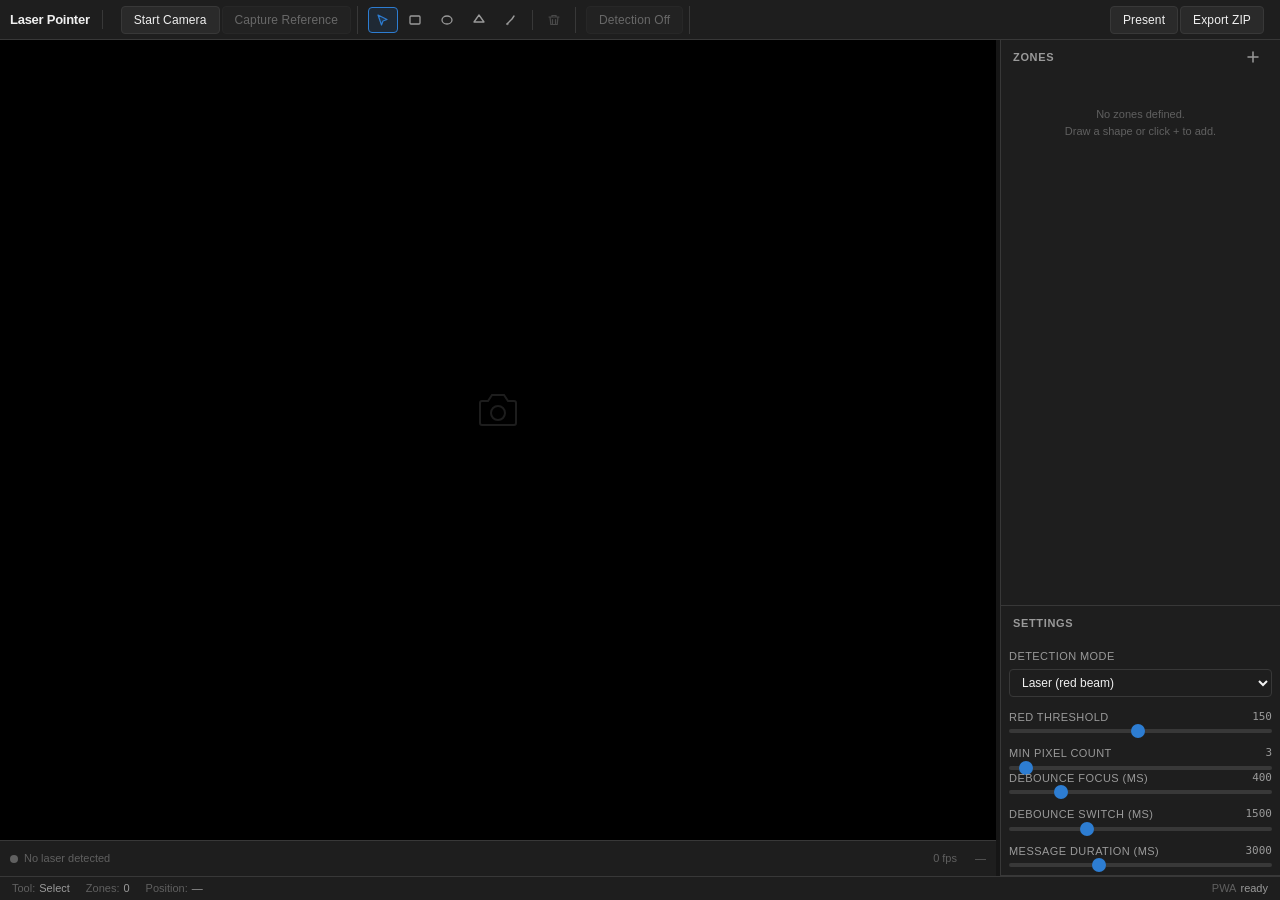
<file: index.html>
<!DOCTYPE html>
<html lang="en">
<head>
  <meta charset="UTF-8">
  <meta name="viewport" content="width=device-width, initial-scale=1.0">
  <meta name="theme-color" content="#161616">
  <title>Laser Pointer</title>
  <link rel="manifest" href="manifest.json">
  <link rel="stylesheet" href="styles.css">
  <link rel="icon" type="image/png" href="icons/icon-192.png">
</head>
<body>

  <!-- ── Toolbar ── -->
  <header class="toolbar" id="main-toolbar">
    <span class="app-logo">Laser Pointer</span>

    <div class="toolbar-group">
      <button id="btn-camera" data-tooltip="Start webcam">Start Camera</button>
      <button id="btn-capture-ref" disabled data-tooltip="Capture reference frame for background subtraction">Capture Reference</button>
    </div>

    <div class="toolbar-group">
      <button class="icon-btn active" id="tool-select" data-tool="select" data-tooltip="Select / Move">
        <svg width="14" height="14" viewBox="0 0 14 14" fill="none"><path d="M2 2l9 4.5-4 1.5-1.5 4z" stroke="currentColor" stroke-width="1.2" stroke-linejoin="round" fill="currentColor" fill-opacity=".15"/></svg>
      </button>
      <button class="icon-btn" id="tool-rect" data-tool="rect" data-tooltip="Rectangle zone">
        <svg width="14" height="14" viewBox="0 0 14 14" fill="none"><rect x="2" y="3" width="10" height="8" rx="1" stroke="currentColor" stroke-width="1.3"/></svg>
      </button>
      <button class="icon-btn" id="tool-ellipse" data-tool="ellipse" data-tooltip="Ellipse zone">
        <svg width="14" height="14" viewBox="0 0 14 14" fill="none"><ellipse cx="7" cy="7" rx="5" ry="4" stroke="currentColor" stroke-width="1.3"/></svg>
      </button>
      <button class="icon-btn" id="tool-polygon" data-tool="polygon" data-tooltip="Polygon zone (double-click to close)">
        <svg width="14" height="14" viewBox="0 0 14 14" fill="none"><polygon points="7,2 12,9 2,9" stroke="currentColor" stroke-width="1.3" fill="none" stroke-linejoin="round"/></svg>
      </button>
      <button class="icon-btn" id="tool-brush" data-tool="brush" data-tooltip="Freehand brush zone">
        <svg width="14" height="14" viewBox="0 0 14 14" fill="none"><path d="M3 11c1-1 3-3 5-5M8 6l2-3" stroke="currentColor" stroke-width="1.4" stroke-linecap="round"/><circle cx="3.5" cy="11" r="1.2" fill="currentColor" opacity=".6"/></svg>
      </button>
      <div class="divider"></div>
      <button class="icon-btn" id="btn-delete-zone" data-tooltip="Delete selected zone" disabled>
        <svg width="14" height="14" viewBox="0 0 14 14" fill="none"><path d="M2 4h10M5 4V2.5h4V4M5.5 6.5v4M8.5 6.5v4M3 4l.8 7.5h6.4L11 4" stroke="currentColor" stroke-width="1.2" stroke-linecap="round"/></svg>
      </button>
    </div>

    <div class="toolbar-group">
      <button id="btn-detect" disabled data-tooltip="Toggle laser detection">Detection Off</button>
    </div>

    <div class="toolbar-group" style="margin-left:auto; border-right:none;">
      <button id="btn-present" data-tooltip="Open presenter view">Present</button>
      <button id="btn-export" data-tooltip="Export to ZIP">Export ZIP</button>
    </div>
  </header>

  <!-- ── Workspace ── -->
  <main class="workspace">

    <!-- Webcam panel -->
    <div class="webcam-panel" id="webcam-panel">
      <div class="video-wrapper" id="video-wrapper">
        <video id="video-el" autoplay muted playsinline></video>
        <canvas id="overlay-canvas"></canvas>
        <canvas id="laser-canvas"></canvas>
        <div class="no-camera-placeholder" id="no-camera">
          <svg width="48" height="48" viewBox="0 0 48 48" fill="none">
            <path d="M8 14h6l4-6h12l4 6h6a2 2 0 012 2v20a2 2 0 01-2 2H8a2 2 0 01-2-2V16a2 2 0 012-2z" stroke="currentColor" stroke-width="2"/>
            <circle cx="24" cy="26" r="7" stroke="currentColor" stroke-width="2"/>
          </svg>
          <span>No camera active</span>
          <small>Click "Start Camera" to begin</small>
        </div>
        <div class="polygon-hint hidden" id="polygon-hint">Click to add points — double-click to close polygon</div>
        <div class="active-zone-label hidden" id="active-zone-label"></div>
      </div>

      <div class="video-toolbar">
        <div class="detection-dot" id="detection-dot"></div>
        <span id="status-detection" style="color:var(--text-muted);font-size:11px;">No laser detected</span>
        <span style="margin-left:auto; color:var(--text-muted); font-size:11px;" id="status-fps">0 fps</span>
        <span style="margin-left:12px; color:var(--text-muted); font-size:11px;" id="status-zone">—</span>
      </div>
    </div>

    <div class="resizer" id="panel-resizer"></div>

    <!-- Side panel -->
    <div class="side-panel" id="side-panel">

      <!-- Zones section -->
      <div class="panel-section zones-panel" style="flex:1;min-height:0;">
        <div class="panel-header">
          <span class="panel-header-title">Zones</span>
          <button class="icon-btn" id="btn-add-zone" data-tooltip="Add new zone">
            <svg width="14" height="14" viewBox="0 0 14 14" fill="none"><path d="M7 2v10M2 7h10" stroke="currentColor" stroke-width="1.5" stroke-linecap="round"/></svg>
          </button>
        </div>
        <div class="panel-body" id="zones-list"></div>
      </div>

      <!-- Zone editor section (shown when zone selected) -->
      <div class="panel-section" id="zone-editor-section" style="display:none;">
        <div class="panel-header">
          <span class="panel-header-title">Zone Properties</span>
        </div>
        <div class="panel-body" style="display:flex;flex-direction:column;gap:10px;">
          <div class="field-row">
            <label for="input-zone-name">Name</label>
            <input type="text" id="input-zone-name" placeholder="Zone name">
          </div>
          <div class="field-row">
            <label for="input-zone-url">URL</label>
            <input type="url" id="input-zone-url" placeholder="https://example.com">
            <div class="url-feedback" id="zone-url-feedback"></div>
          </div>
          <div class="field-row">
            <label>Color</label>
            <div class="color-swatches" id="color-swatches"></div>
          </div>
          <div style="display:flex;gap:6px;margin-top:4px;">
            <button id="btn-apply-zone" class="primary" style="flex:1;">Apply</button>
          </div>
        </div>
      </div>

      <!-- Settings section -->
      <div class="panel-section settings-panel">
        <div class="panel-header">
          <span class="panel-header-title">Settings</span>
        </div>
        <div class="panel-body">

          <div class="setting-row">
            <div class="setting-label-row">
              <label>Detection Mode</label>
            </div>
            <select id="select-detection-mode">
              <option value="laser">Laser (red beam)</option>
              <option value="finger">Finger (hand tracking)</option>
            </select>
          </div>

          <div class="setting-row" id="setting-hand-side" style="display:none;">
            <div class="setting-label-row">
              <label>Hand Side</label>
            </div>
            <select id="select-hand-side">
              <option value="right">Right hand</option>
              <option value="left">Left hand</option>
            </select>
          </div>

          <div id="laser-settings">
            <div class="setting-row">
              <div class="setting-label-row">
                <label>Red Threshold</label>
                <span class="setting-value" id="val-red-threshold">150</span>
              </div>
              <input type="range" id="slider-red-threshold" min="50" max="254" value="150">
            </div>

            <div class="setting-row">
              <div class="setting-label-row">
                <label>Min Pixel Count</label>
                <span class="setting-value" id="val-min-pixels">3</span>
              </div>
              <input type="range" id="slider-min-pixels" min="1" max="50" value="3">
            </div>
          </div>

          <div class="setting-row">
            <div class="setting-label-row">
              <label>Debounce Focus (ms)</label>
              <span class="setting-value" id="val-debounce-focus">400</span>
            </div>
            <input type="range" id="slider-debounce-focus" min="50" max="2000" step="50" value="400">
          </div>

          <div class="setting-row">
            <div class="setting-label-row">
              <label>Debounce Switch (ms)</label>
              <span class="setting-value" id="val-debounce-switch">1500</span>
            </div>
            <input type="range" id="slider-debounce-switch" min="100" max="5000" step="100" value="1500">
          </div>

          <div class="setting-row">
            <div class="setting-label-row">
              <label>Message Duration (ms)</label>
              <span class="setting-value" id="val-debounce-msg">3000</span>
            </div>
            <input type="range" id="slider-debounce-msg" min="500" max="8000" step="100" value="3000">
          </div>

        </div>
      </div>

    </div>
  </main>

  <!-- ── Status bar ── -->
  <footer class="status-bar">
    <span class="status-item">
      <span class="status-label">Tool:</span>
      <span class="status-val" id="sb-tool">Select</span>
    </span>
    <span class="status-item">
      <span class="status-label">Zones:</span>
      <span class="status-val" id="sb-zones">0</span>
    </span>
    <span class="status-item">
      <span class="status-label">Position:</span>
      <span class="status-val" id="sb-pos">—</span>
    </span>
    <span class="status-item" style="margin-left:auto;">
      <span class="status-label">PWA</span>
      <span class="status-val" id="sb-pwa">installing...</span>
    </span>
  </footer>

  <!-- ── Zone creation modal ── -->
  <div class="modal-backdrop hidden" id="zone-modal">
    <div class="modal">
      <div class="modal-header">
        <span class="modal-title">New Zone</span>
        <button class="icon-btn" id="modal-close">
          <svg width="14" height="14" viewBox="0 0 14 14" fill="none"><path d="M2 2l10 10M12 2L2 12" stroke="currentColor" stroke-width="1.5" stroke-linecap="round"/></svg>
        </button>
      </div>
      <div class="modal-body">
        <div class="field-row">
          <label for="modal-zone-name">Zone Name</label>
          <input type="text" id="modal-zone-name" placeholder="e.g. Product Demo">
        </div>
        <div class="field-row">
          <label for="modal-zone-url">URL to display</label>
          <input type="url" id="modal-zone-url" placeholder="https://example.com">
          <div class="url-feedback" id="modal-url-feedback"></div>
        </div>
        <div class="field-row">
          <label>Zone Color</label>
          <div class="color-swatches" id="modal-color-swatches"></div>
        </div>
      </div>
      <div class="modal-footer">
        <button id="modal-cancel">Cancel</button>
        <button id="modal-confirm" class="primary">Create Zone</button>
      </div>
    </div>
  </div>

  <!-- ── Toast ── -->
  <div class="toast" id="toast"></div>

  <script src="jszip.min.js"></script>
  <script src="app.js"></script>

</body>
</html>
</file>
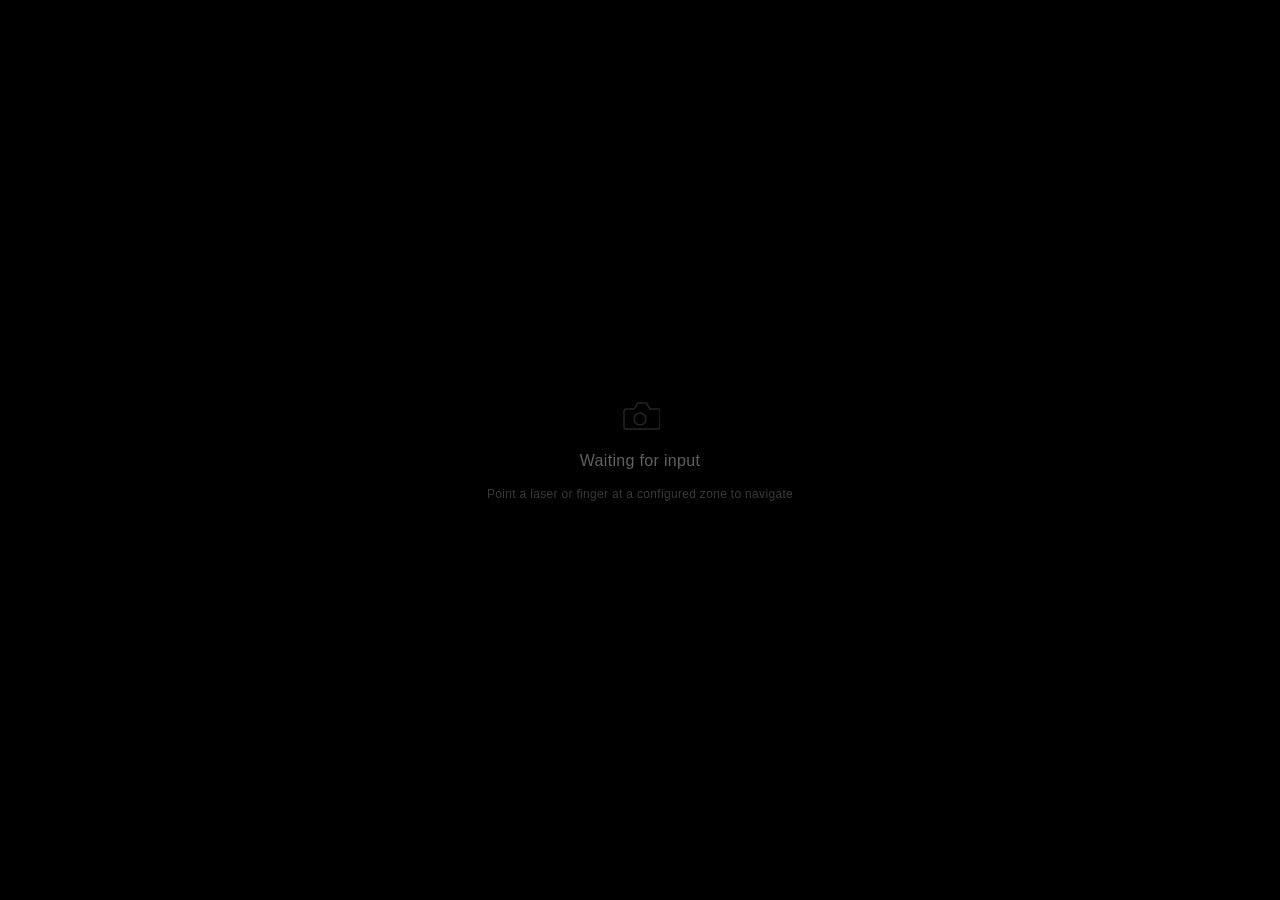
<file: present.html>
<!DOCTYPE html>
<html lang="en">
<head>
  <meta charset="UTF-8">
  <meta name="viewport" content="width=device-width, initial-scale=1.0">
  <meta name="theme-color" content="#000000">
  <title>Laser Pointer - Presenter</title>
  <link rel="manifest" href="manifest.json">
  <link rel="stylesheet" href="styles.css">
  <link rel="icon" type="image/png" href="icons/icon-192.png">
</head>
<body class="present-mode">

  <!-- Notification bar (slides down when navigation is pending) -->
  <div class="presenter-bar" id="presenter-bar">
    <span class="presenter-bar-label" id="bar-label">Navigating...</span>
    <div class="presenter-bar-progress">
      <div class="presenter-bar-fill" id="bar-fill"></div>
    </div>
    <span class="presenter-bar-cancel" id="bar-cancel">Cancel</span>
  </div>

  <!-- Content container -->
  <div class="presenter-container">
    <div class="presenter-empty" id="presenter-empty">
      <svg width="40" height="40" viewBox="0 0 40 40" fill="none">
        <path d="M6 12h8l4-6h8l4 6h8a2 2 0 012 2v16a2 2 0 01-2 2H6a2 2 0 01-2-2V14a2 2 0 012-2z" stroke="currentColor" stroke-width="1.5" opacity=".4"/>
        <circle cx="20" cy="22" r="6" stroke="currentColor" stroke-width="1.5" opacity=".4"/>
      </svg>
      <span>Waiting for input</span>
      <span class="hint">Point a laser or finger at a configured zone to navigate</span>
    </div>
    <iframe
      id="presenter-frame"
      class="hidden"
      src="about:blank"
      allow="autoplay; fullscreen; encrypted-media"
      sandbox="allow-scripts allow-same-origin allow-forms allow-popups allow-presentation"
      referrerpolicy="no-referrer-when-downgrade"
    ></iframe>
  </div>

  <script src="present.js"></script>

</body>
</html>
</file>
<file: styles.css>
:root {
  --bg-primary: #161616;
  --bg-secondary: #1e1e1e;
  --bg-tertiary: #252525;
  --bg-panel: #2a2a2a;
  --bg-hover: #333333;
  --border: #383838;
  --border-light: #454545;
  --text-primary: #f0f0f0;
  --text-secondary: #9a9a9a;
  --text-muted: #606060;
  --accent: #2d7dd2;
  --accent-hover: #3d8ee2;
  --accent-light: rgba(45, 125, 210, 0.12);
  --danger: #d95f5f;
  --danger-hover: #e06f6f;
  --success: #5fb45f;
  --warning: #e5a234;
  --font: -apple-system, BlinkMacSystemFont, 'Segoe UI', Roboto, Helvetica, Arial, sans-serif;
  --font-mono: 'SF Mono', 'Fira Code', 'Cascadia Code', 'Consolas', monospace;
  --radius: 4px;
  --radius-lg: 6px;
  --transition: 120ms ease;
}

*, *::before, *::after {
  box-sizing: border-box;
  margin: 0;
  padding: 0;
}

html, body {
  height: 100%;
  width: 100%;
  overflow: hidden;
}

body {
  font-family: var(--font);
  background: var(--bg-primary);
  color: var(--text-primary);
  font-size: 12px;
  line-height: 1.5;
  display: flex;
  flex-direction: column;
  -webkit-font-smoothing: antialiased;
}

/* ── Typography ── */
h1, h2, h3 { font-weight: 500; letter-spacing: -0.01em; }
label { color: var(--text-secondary); font-size: 11px; letter-spacing: 0.04em; text-transform: uppercase; }
small { font-size: 10px; color: var(--text-muted); }
a { color: var(--accent); text-decoration: none; }
a:hover { color: var(--accent-hover); }

/* ── Scrollbars ── */
::-webkit-scrollbar { width: 6px; height: 6px; }
::-webkit-scrollbar-track { background: transparent; }
::-webkit-scrollbar-thumb { background: var(--border); border-radius: 3px; }
::-webkit-scrollbar-thumb:hover { background: var(--border-light); }

/* ── Buttons ── */
button {
  font-family: var(--font);
  font-size: 12px;
  cursor: pointer;
  border: none;
  border-radius: var(--radius);
  padding: 6px 12px;
  transition: background var(--transition), color var(--transition), opacity var(--transition);
  display: inline-flex;
  align-items: center;
  gap: 6px;
  white-space: nowrap;
  outline: none;
  background: var(--bg-panel);
  color: var(--text-primary);
  border: 1px solid var(--border);
  letter-spacing: 0.01em;
}

button:hover { background: var(--bg-hover); border-color: var(--border-light); }
button:active { opacity: 0.8; }
button:disabled { opacity: 0.35; cursor: not-allowed; }

button.primary {
  background: var(--accent);
  border-color: var(--accent);
  color: #fff;
}
button.primary:hover { background: var(--accent-hover); border-color: var(--accent-hover); }

button.danger {
  background: transparent;
  border-color: var(--border);
  color: var(--danger);
}
button.danger:hover { background: rgba(217, 95, 95, 0.1); border-color: var(--danger); }

button.icon-btn {
  padding: 5px 7px;
  font-size: 14px;
  background: transparent;
  border-color: transparent;
  color: var(--text-secondary);
}
button.icon-btn:hover { background: var(--bg-hover); color: var(--text-primary); border-color: transparent; }

button.active {
  background: var(--accent-light);
  border-color: var(--accent);
  color: var(--accent);
}

/* ── Inputs ── */
input[type="text"],
input[type="url"],
input[type="number"] {
  font-family: var(--font);
  font-size: 12px;
  background: var(--bg-secondary);
  border: 1px solid var(--border);
  border-radius: var(--radius);
  color: var(--text-primary);
  padding: 5px 8px;
  outline: none;
  width: 100%;
  transition: border-color var(--transition);
}
input[type="text"]:focus,
input[type="url"]:focus,
input[type="number"]:focus { border-color: var(--accent); }

input[type="range"] {
  -webkit-appearance: none;
  width: 100%;
  height: 4px;
  border-radius: 2px;
  background: var(--border);
  outline: none;
  cursor: pointer;
}
input[type="range"]::-webkit-slider-thumb {
  -webkit-appearance: none;
  width: 14px;
  height: 14px;
  border-radius: 50%;
  background: var(--accent);
  cursor: pointer;
  border: none;
  transition: background var(--transition);
}
input[type="range"]:hover::-webkit-slider-thumb { background: var(--accent-hover); }

select {
  font-family: var(--font);
  font-size: 12px;
  background: var(--bg-secondary);
  border: 1px solid var(--border);
  border-radius: var(--radius);
  color: var(--text-primary);
  padding: 5px 8px;
  outline: none;
  cursor: pointer;
}

/* ── Layout ── */
.toolbar {
  height: 40px;
  background: var(--bg-secondary);
  border-bottom: 1px solid var(--border);
  display: flex;
  align-items: center;
  gap: 4px;
  padding: 0 10px;
  flex-shrink: 0;
  z-index: 10;
}

.toolbar-group {
  display: flex;
  align-items: center;
  gap: 2px;
  padding: 0 6px;
  border-right: 1px solid var(--border);
}
.toolbar-group:last-child { border-right: none; margin-left: auto; }

.app-logo {
  font-size: 13px;
  font-weight: 600;
  letter-spacing: -0.02em;
  color: var(--text-primary);
  margin-right: 8px;
  padding-right: 12px;
  border-right: 1px solid var(--border);
}

.toolbar .divider {
  width: 1px;
  height: 20px;
  background: var(--border);
  margin: 0 4px;
}

.workspace {
  flex: 1;
  display: flex;
  overflow: hidden;
  min-height: 0;
}

/* ── Webcam panel ── */
.webcam-panel {
  flex: 1;
  display: flex;
  flex-direction: column;
  background: #0d0d0d;
  min-width: 0;
  position: relative;
}

.video-wrapper {
  flex: 1;
  position: relative;
  display: flex;
  align-items: center;
  justify-content: center;
  overflow: hidden;
  min-height: 0;
}

.video-wrapper video,
.video-wrapper canvas {
  position: absolute;
  top: 0; left: 0;
  width: 100%;
  height: 100%;
  object-fit: contain;
}

#video-el {
  display: block;
  background: #000;
}

#overlay-canvas { pointer-events: auto; cursor: crosshair; }
#laser-canvas { pointer-events: none; }

.no-camera-placeholder {
  display: flex;
  flex-direction: column;
  align-items: center;
  justify-content: center;
  gap: 12px;
  color: var(--text-muted);
  font-size: 13px;
  width: 100%;
  height: 100%;
}
.no-camera-placeholder svg { opacity: 0.3; }

.video-toolbar {
  height: 36px;
  background: var(--bg-secondary);
  border-top: 1px solid var(--border);
  display: flex;
  align-items: center;
  gap: 6px;
  padding: 0 10px;
  flex-shrink: 0;
}

.detection-dot {
  width: 8px;
  height: 8px;
  border-radius: 50%;
  background: var(--text-muted);
  flex-shrink: 0;
  transition: background 300ms;
}
.detection-dot.active { background: var(--danger); box-shadow: 0 0 6px var(--danger); }

/* ── Side panel ── */
.side-panel {
  width: 280px;
  min-width: 240px;
  max-width: 360px;
  background: var(--bg-secondary);
  border-left: 1px solid var(--border);
  display: flex;
  flex-direction: column;
  overflow: hidden;
  flex-shrink: 0;
}

.panel-section {
  border-bottom: 1px solid var(--border);
  display: flex;
  flex-direction: column;
}

.panel-header {
  height: 34px;
  display: flex;
  align-items: center;
  justify-content: space-between;
  padding: 0 12px;
  flex-shrink: 0;
  cursor: default;
}

.panel-header-title {
  font-size: 11px;
  font-weight: 600;
  letter-spacing: 0.06em;
  text-transform: uppercase;
  color: var(--text-secondary);
}

.panel-body {
  padding: 8px;
  overflow-y: auto;
  flex: 1;
}

/* ── Zones panel ── */
.zones-panel {
  flex: 1;
  min-height: 0;
}

.zones-panel .panel-body {
  display: flex;
  flex-direction: column;
  gap: 4px;
}

.zone-item {
  display: flex;
  align-items: center;
  gap: 8px;
  padding: 7px 8px;
  border-radius: var(--radius);
  border: 1px solid transparent;
  cursor: pointer;
  transition: background var(--transition), border-color var(--transition);
}
.zone-item:hover { background: var(--bg-tertiary); }
.zone-item.selected { background: var(--accent-light); border-color: var(--accent); }

.zone-swatch {
  width: 14px;
  height: 14px;
  border-radius: 3px;
  flex-shrink: 0;
  border: 1px solid rgba(255,255,255,0.1);
}

.zone-info { flex: 1; min-width: 0; }
.zone-name { font-size: 12px; white-space: nowrap; overflow: hidden; text-overflow: ellipsis; }
.zone-url { font-size: 10px; color: var(--text-muted); white-space: nowrap; overflow: hidden; text-overflow: ellipsis; }

.zone-actions {
  display: flex;
  gap: 2px;
  opacity: 0;
  transition: opacity var(--transition);
}
.zone-item:hover .zone-actions { opacity: 1; }

/* ── Zone editor (inline) ── */
.zone-editor {
  padding: 8px;
  background: var(--bg-tertiary);
  border-top: 1px solid var(--border);
  display: flex;
  flex-direction: column;
  gap: 8px;
}

.field-row {
  display: flex;
  flex-direction: column;
  gap: 4px;
}

/* ── Settings panel ── */
.settings-panel { flex-shrink: 0; }

.setting-row {
  display: flex;
  flex-direction: column;
  gap: 4px;
  margin-bottom: 12px;
}

.setting-row:last-child { margin-bottom: 0; }

.setting-label-row {
  display: flex;
  align-items: center;
  justify-content: space-between;
}

.setting-value {
  font-size: 11px;
  font-family: var(--font-mono);
  color: var(--text-secondary);
  min-width: 36px;
  text-align: right;
}

/* ── Status bar ── */
.status-bar {
  height: 24px;
  background: var(--bg-secondary);
  border-top: 1px solid var(--border);
  display: flex;
  align-items: center;
  gap: 16px;
  padding: 0 12px;
  flex-shrink: 0;
  color: var(--text-muted);
  font-size: 11px;
}

.status-bar .status-item {
  display: flex;
  align-items: center;
  gap: 4px;
}
.status-bar .status-label { color: var(--text-muted); }
.status-bar .status-val { color: var(--text-secondary); }
.status-bar .status-active { color: var(--success); }

/* ── Modal ── */
.modal-backdrop {
  position: fixed;
  inset: 0;
  background: rgba(0,0,0,0.6);
  z-index: 100;
  display: flex;
  align-items: center;
  justify-content: center;
  backdrop-filter: blur(2px);
}
.modal-backdrop.hidden { display: none; }

.modal {
  background: var(--bg-tertiary);
  border: 1px solid var(--border-light);
  border-radius: var(--radius-lg);
  width: 400px;
  max-width: 90vw;
  box-shadow: 0 8px 32px rgba(0,0,0,0.5);
  display: flex;
  flex-direction: column;
}

.modal-header {
  padding: 14px 16px 12px;
  border-bottom: 1px solid var(--border);
  display: flex;
  align-items: center;
  justify-content: space-between;
}
.modal-title { font-size: 14px; font-weight: 500; }

.modal-body {
  padding: 16px;
  display: flex;
  flex-direction: column;
  gap: 12px;
}

.modal-footer {
  padding: 12px 16px;
  border-top: 1px solid var(--border);
  display: flex;
  justify-content: flex-end;
  gap: 8px;
}

/* ── Toast / notification ── */
.toast {
  position: fixed;
  bottom: 32px;
  left: 50%;
  transform: translateX(-50%) translateY(20px);
  background: var(--bg-panel);
  border: 1px solid var(--border-light);
  border-radius: var(--radius-lg);
  padding: 8px 16px;
  font-size: 12px;
  color: var(--text-primary);
  opacity: 0;
  transition: opacity 200ms, transform 200ms;
  pointer-events: none;
  z-index: 200;
  white-space: nowrap;
  box-shadow: 0 4px 16px rgba(0,0,0,0.4);
}
.toast.visible { opacity: 1; transform: translateX(-50%) translateY(0); }

/* ── Polygon in-progress hint ── */
.polygon-hint {
  position: absolute;
  bottom: 8px;
  left: 50%;
  transform: translateX(-50%);
  background: rgba(0,0,0,0.75);
  color: var(--text-secondary);
  font-size: 11px;
  padding: 4px 10px;
  border-radius: 10px;
  pointer-events: none;
  z-index: 5;
  white-space: nowrap;
}
.polygon-hint.hidden { display: none; }

/* ── Presenter view ── */
body.present-mode {
  background: #000;
  overflow: hidden;
}

.presenter-container {
  width: 100vw;
  height: 100vh;
  position: relative;
  background: #000;
  display: flex;
  flex-direction: column;
}

#presenter-frame {
  flex: 1;
  border: none;
  width: 100%;
  display: block;
  background: #000;
}

.presenter-empty {
  flex: 1;
  display: flex;
  align-items: center;
  justify-content: center;
  color: var(--text-muted);
  font-size: 16px;
  letter-spacing: 0.02em;
  flex-direction: column;
  gap: 12px;
}
.presenter-empty .hint { font-size: 12px; color: var(--text-muted); opacity: 0.6; }

/* ── Presenter notification bar ── */
.presenter-bar {
  position: fixed;
  top: 0;
  left: 0;
  right: 0;
  z-index: 50;
  background: var(--bg-secondary);
  border-bottom: 1px solid var(--border);
  transform: translateY(-100%);
  transition: transform 250ms cubic-bezier(0.4, 0, 0.2, 1);
  display: flex;
  align-items: center;
  height: 36px;
  padding: 0 16px;
  gap: 12px;
}

.presenter-bar.visible { transform: translateY(0); }

.presenter-bar-label {
  font-size: 12px;
  color: var(--text-secondary);
  flex: 1;
  white-space: nowrap;
  overflow: hidden;
  text-overflow: ellipsis;
}

.presenter-bar-progress {
  width: 120px;
  height: 3px;
  background: var(--border);
  border-radius: 2px;
  overflow: hidden;
  flex-shrink: 0;
}

.presenter-bar-fill {
  height: 100%;
  background: var(--accent);
  border-radius: 2px;
  width: 0%;
  transition: width 100ms linear;
}

.presenter-bar-cancel {
  font-size: 11px;
  color: var(--text-muted);
  cursor: pointer;
  padding: 4px 8px;
  border-radius: var(--radius);
  transition: background var(--transition), color var(--transition);
  user-select: none;
}
.presenter-bar-cancel:hover { background: var(--bg-hover); color: var(--text-primary); }

/* ── Calibration status ── */
.cal-badge {
  display: inline-flex;
  align-items: center;
  gap: 4px;
  font-size: 10px;
  padding: 2px 6px;
  border-radius: 10px;
  border: 1px solid var(--border);
  color: var(--text-muted);
}
.cal-badge.ok { border-color: var(--success); color: var(--success); }

/* ── Color picker swatches ── */
.color-swatches {
  display: flex;
  flex-wrap: wrap;
  gap: 6px;
}
.color-swatch-btn {
  width: 22px;
  height: 22px;
  border-radius: 3px;
  border: 2px solid transparent;
  cursor: pointer;
  transition: border-color var(--transition), transform var(--transition);
  padding: 0;
  flex-shrink: 0;
}
.color-swatch-btn:hover { transform: scale(1.15); }
.color-swatch-btn.selected { border-color: #fff; }

/* ── Resizer ── */
.resizer {
  width: 4px;
  background: transparent;
  cursor: col-resize;
  flex-shrink: 0;
  transition: background var(--transition);
}
.resizer:hover, .resizer.dragging { background: var(--accent); }

/* ── Empty state ── */
.empty-state {
  display: flex;
  flex-direction: column;
  align-items: center;
  justify-content: center;
  gap: 8px;
  padding: 24px;
  color: var(--text-muted);
  font-size: 11px;
  text-align: center;
}

/* ── Utility ── */
.hidden { display: none !important; }
.flex { display: flex; }
.flex-1 { flex: 1; }
.gap-4 { gap: 4px; }
.gap-8 { gap: 8px; }
.items-center { align-items: center; }
.justify-between { justify-content: space-between; }

/* ── Animations ── */
@keyframes pulse {
  0%, 100% { opacity: 1; }
  50% { opacity: 0.4; }
}
.pulse { animation: pulse 1.4s ease-in-out infinite; }

/* ── Tooltip ── */
[data-tooltip] { position: relative; }
[data-tooltip]::after {
  content: attr(data-tooltip);
  position: absolute;
  bottom: calc(100% + 4px);
  left: 50%;
  transform: translateX(-50%);
  background: var(--bg-panel);
  border: 1px solid var(--border-light);
  color: var(--text-secondary);
  font-size: 10px;
  padding: 3px 6px;
  border-radius: var(--radius);
  white-space: nowrap;
  pointer-events: none;
  opacity: 0;
  transition: opacity var(--transition);
  z-index: 50;
}
[data-tooltip]:hover::after { opacity: 1; }

/* ── Active zone indicator overlay ── */
.active-zone-label {
  position: absolute;
  bottom: 8px;
  right: 8px;
  background: rgba(0,0,0,0.7);
  border: 1px solid var(--border);
  border-radius: var(--radius);
  padding: 4px 8px;
  font-size: 11px;
  color: var(--text-secondary);
  pointer-events: none;
  z-index: 5;
  max-width: 200px;
  white-space: nowrap;
  overflow: hidden;
  text-overflow: ellipsis;
}

/* ── URL feedback ── */
.url-feedback {
  font-size: 10px;
  min-height: 14px;
  padding-top: 2px;
}
.url-feedback.ok      { color: var(--success); }
.url-feedback.error   { color: var(--danger); }
.url-feedback.warn    { color: var(--warning); }
.url-feedback.checking { color: var(--text-muted); }
</file>
